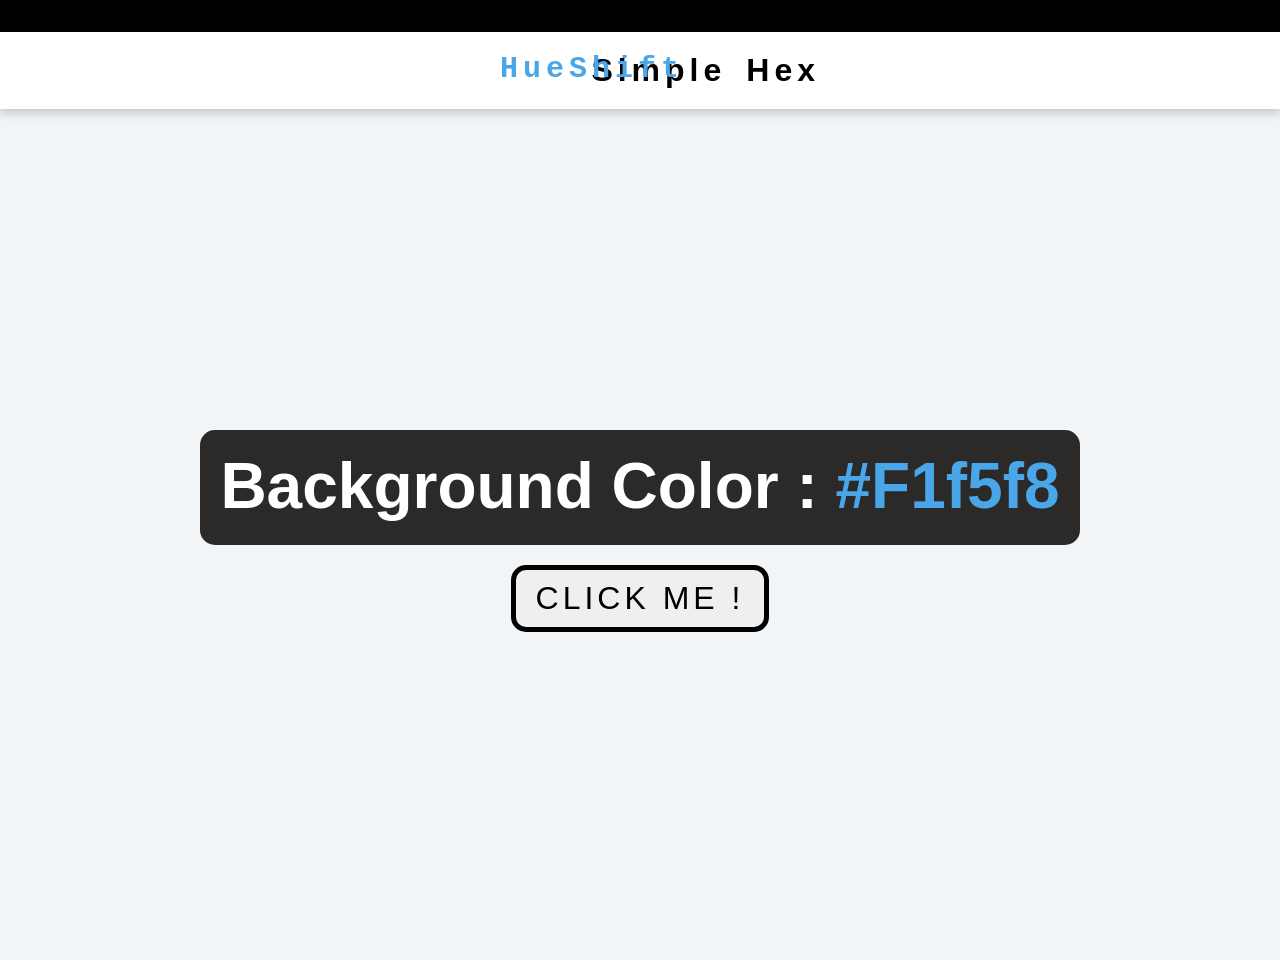
<file: Assets/Color Flipper/index.html>
<!DOCTYPE html>
<html lang="en">
<head> <!--This works for headings, texts, links and style sheets--> 
    <meta charset="UTF-8"> <!--Se asegura q los textos y simbolos de otros lenguajes esten explayados de la correcta manera-->
    <meta name="viewport" content="width=device-width, initial-scale=1.0"> <!--this command is telling the browser to scale the page on diferrent devices to be compatible with all of them, such as phones-->
    <title>My First Website</title>
    <link rel="stylesheet" href="styles.css"> <!--This is how you link a css file to your html file, the rel attribute specifies the relationship between the current document and the linked document, in this case, it's a stylesheet. The href attribute specifies the URL of the linked document, which is "styles.css" in this case.-->
    </head>
    <body>
    <!-- All visible content goes here -->
        <nav>
        <div class="contenedor-links">
            <h1 class="text-h1">HueShift</h1>
                <ul>
                    <li><a href="index.html">Simple</a></li>
                    <li><a href="hex.html">Hex</a></li>
                </ul>
        </div>
        </nav>

     <div class="main-center"> 
        <div class="contenedor">
            <h2 class="title">Background Color : <span id="color-name">#F1f5f8</span></h2>
        </div>
            <button id="btn"> CLICK ME !</button>
    </div>
        <div class="barra-superior"></div>
                
        <div class="barra-superior-blanca"></div>

<script src="test.js"></script>
</body>
</html>
</file>
<file: Assets/Color Flipper/styles.css>
/*

Global Styles


*/
*,
::before,
::after {
    margin: 0;

}
body {
    margin: 0;
    background-color: #f1f5f8;
}

.header-contenedor {
    display: flex; /* activa flexbox */
    justify-content: space-between;
}
.main-center { /* Clase q se usa para centrar el contenido principal */
    height: 100vh; /* ocupa toda la altura de la ventana */
    display: flex; /*Activa flexbox */
    flex-direction: column; /* apila elementos uno debajo del otro */
        justify-content: flex-start; /* centra verticalmente */
        align-items: center; /* centra horizontalmente */
        padding-top: 370px;
}
.contenedor {
    display: flex;
    align-items: center;
    background-color: rgb(44, 41, 41);
    border-radius: 15px;
    padding: 15px 20px; /* espacio interno */
    margin-bottom: 20px; /* espacio debajo del bloque */
}
.contenedor-links {
    display: flex;
    gap: 20px; /* espacio entre los enlaces */
    justify-content: space-between;
    margin-right: 460px;
    margin-bottom: 20px;
    letter-spacing: 5px;
}
.title {
    position: relative;
    font-size: 4rem;
    font-family: Verdana, Geneva, Tahoma, sans-serif;
    margin-bottom: 5px;
    color: white;
    margin-top: 3px;
    line-height: 1.2; /* espacio entre líneas */
}
.color-name {
    color: aqua;
}
button {
    padding: 10px 20px; /* espacio interno */
    font-size: 2rem;
    border-radius: 15px;
    border-color: #49a6e9;
    border-width: 5px;
    letter-spacing: 4px;
    font-family: 'Franklin Gothic Medium', 'Arial Narrow', Arial, sans-serif;
}
#btn {
    border: solid rgb(0, 0, 0);
    font-size: 2rem;
    padding: 10px 20px; /* espacio interno */
    cursor: pointer;
    transition: all 0.3s ease; /* Transición suave */
    border-radius: 15px;
    border-width: 5px;
    letter-spacing: 4px;
    font-family: 'Franklin Gothic Medium', 'Arial Narrow', Arial, sans-serif;
}
#btn:hover {
    background-color: black !important; /* Cambia el fondo al pasar el mouse */
    color: white !important; /* Cambia el color del texto al pasar el mouse */
    cursor: pointer; /* Cambia el cursor al pasar el mouse */
}
.text-h1 {
    position: relative;
    top: 20px;
    left: 500px;
    font-size: 30px;
    font-family: monospace;
    color: #49a6e9;
    letter-spacing: 5px;
    z-index: 11;
    margin: 0;
}
.text-h2 {
    font-size: 30px;
    font-family: monospace;  
    color: black;    
    letter-spacing: 5px;
    margin-right: 350px;
    margin-top: 50px;
    z-index: 11;
}
.text-h3 {
    font-size: 65px;
    font-family: 'Courier New', Courier, monospace;
    letter-spacing: 5px;
    color: white;
}
nav {
  position: fixed;
  background-color: white ;       /* la barra queda fija arriba */
  top: 50px;             /* un poco de espacio desde el top */
  left: 0;
  width: 100%;
  padding: -10px 20px;
  z-index: 1000;
  margin-top: -18px; 

  /* Sombra*/
  box-shadow: 0 4px 10px rgba(0, 0, 0, 0.2);
}
nav ul {
  list-style: none;      /* quita viñetas */
  display: flex;         /* pone los links en fila */
  gap: 20px;             /* espacio entre ellos */
  margin: 0;
  padding: 0;
  margin-left: 100px; /* ajusta el margen para centrar los enlaces */
  margin-top: 20px;
}
nav a {
  color: rgb(0, 0, 0);          /* texto blanco para que se vea */
  text-decoration: none; /* sin subrayado */
  font-size: 2rem;
  font-weight: bold;
  font-family: 'Franklin Gothic Medium', 'Arial Narrow', Arial, sans-serif;
}
.barra-superior {
    background-color: black;
    position: fixed;
    top: 0;
    left: 0;
    width: 100%;
    height: 2rem;
    display: flex;
    align-items: center;
    justify-content: center;
    z-index: 10;
}
* { /*para eliminar el margen predeterminado al cuerpo de la pagina se pone esto*/
    margin: 0; /* elimina márgenes por defecto */
    padding: 0; /* espacio interno */
    box-sizing: border-box; /* Esto ayuda a que el tamaño de los elementos sea exacto */
}
.barra-superior-blanca {
    background-color: white;
    display: flex;
    position: fixed;
    top: 0;
    left: 0;
    width: 100%;
    height: 2rem;
    justify-content: space-between;
    padding: 15px 20px;
    z-index: 9;

    /* Sombra*/
    box-shadow: 0 4px 10px rgba(0, 0, 0, 0.2);
}
body {
    margin: 0;
    padding-top: 60px;
    overflow: hidden; /* Evita que aparezcan barras de desplazamiento */
}
</file>
